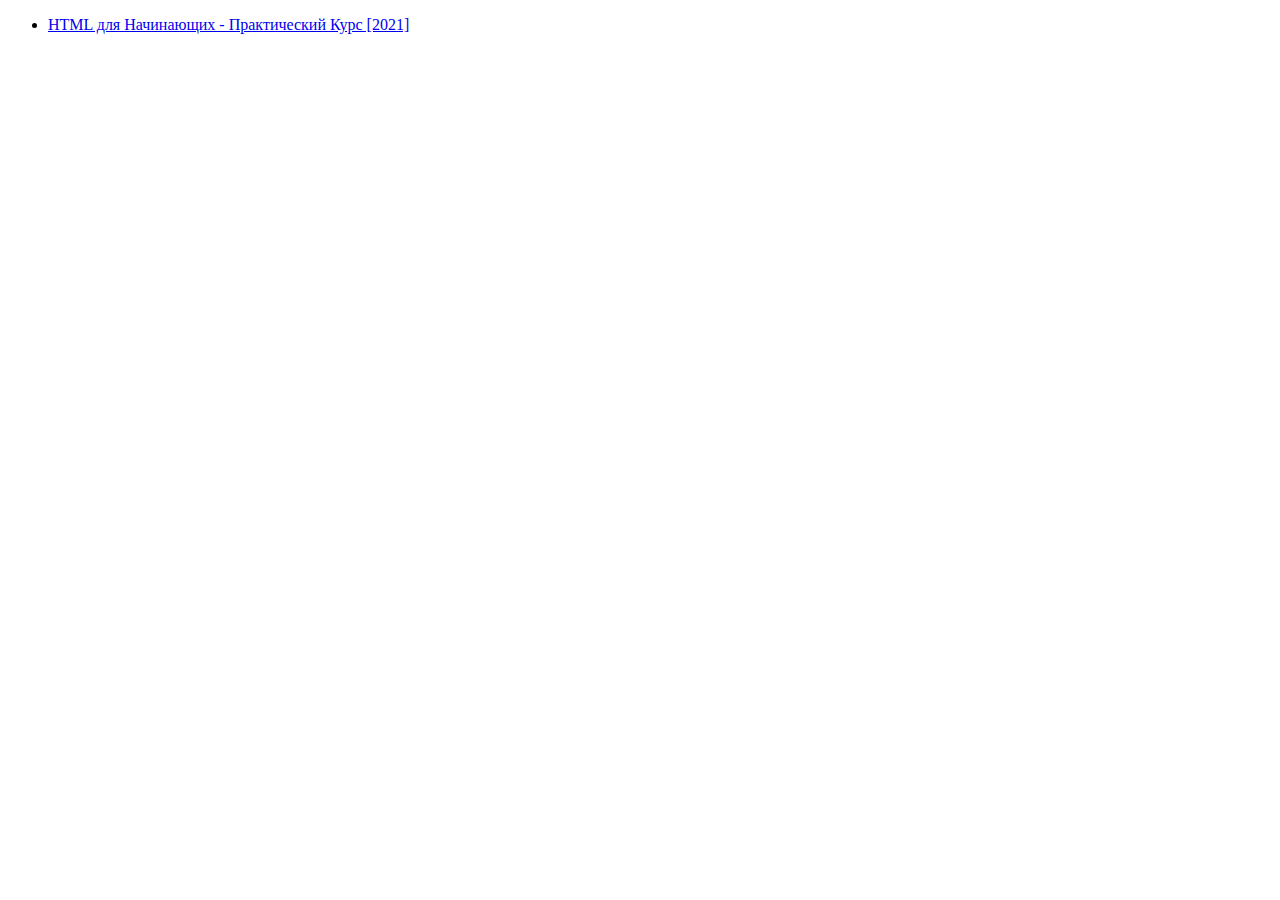
<file: Spisok lang prog.html>
<!DOCTYPE html>
<html lang="rus">
	<head>
		<meta charset="UTF-8"/>
		<title>EKO 2</title>
	</head>
	<body>
	<ul>
		<li>
			<a href="https://www.youtube.com/watch?v=DOEtVdkKwcU">HTML для Начинающих - Практический Курс [2021]</a>
		</li>
	</ul>
	</body>
</html>
</file>
